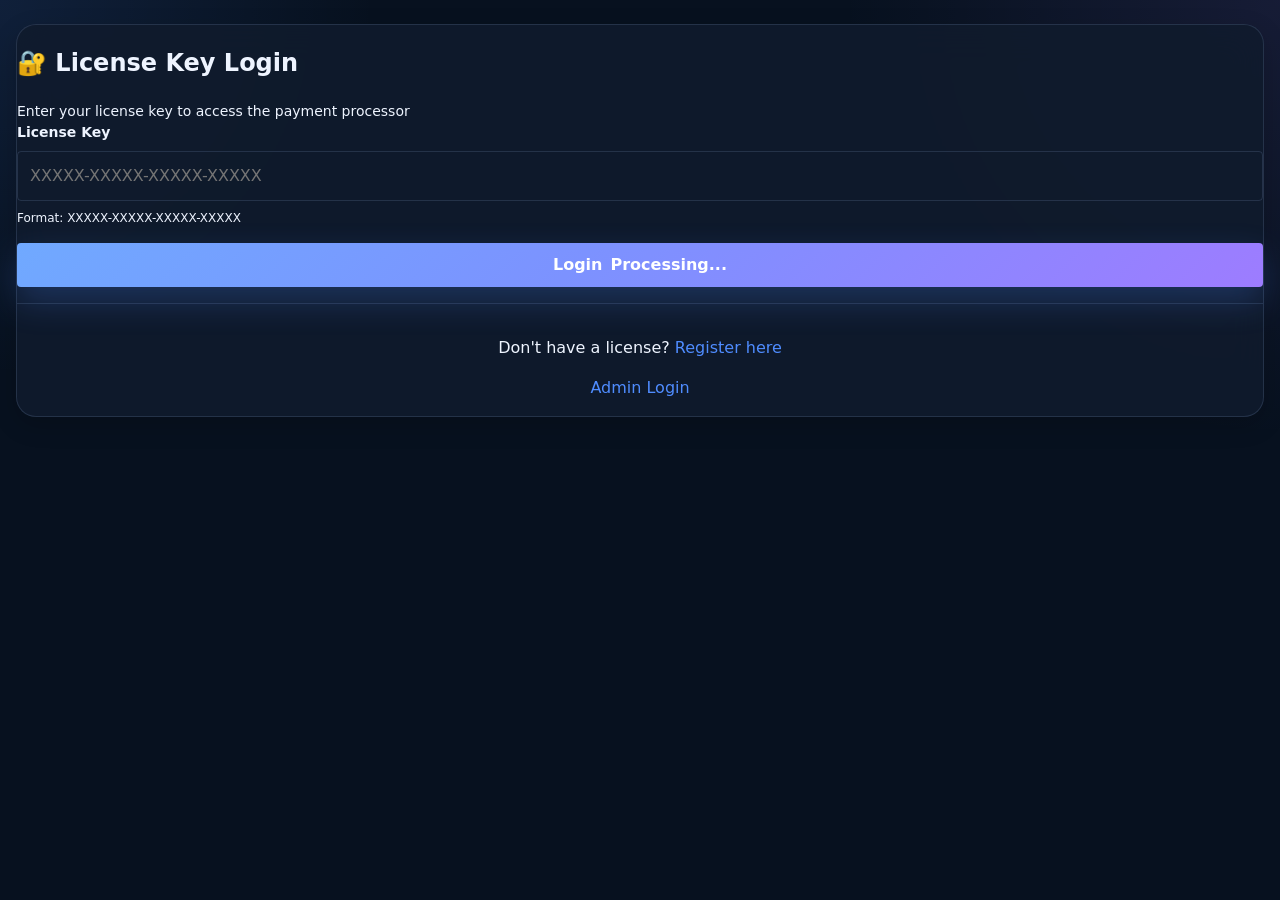
<file: public/index.html>
<!DOCTYPE html>
<html lang="en">
<head>
    <meta charset="UTF-8">
    <meta name="viewport" content="width=device-width, initial-scale=1.0">
    <meta http-equiv="Content-Security-Policy" content="default-src 'self'; connect-src 'self' ws: wss:; img-src 'self' data:; style-src 'self'; script-src 'self'; font-src 'self'; base-uri 'self'; form-action 'self'; object-src 'none'; frame-ancestors 'none'">
    <meta name="color-scheme" content="dark light">
    <meta name="description" content="CebuPacific payment processor dashboard and execution console.">
    <title>CebuPacific Payment Processor</title>
    <link rel="stylesheet" href="/frontend/assets/css/main.css">
    <link rel="stylesheet" href="/frontend/assets/css/themes.css">
    <link rel="stylesheet" href="/frontend/assets/css/components.css">
</head>
<body>
    <a class="skip-link" href="#main-content">Skip to content</a>
    <div class="app-shell" id="app-container">
        <header class="topbar shell-card">
            <div class="brand-block">
                <span class="brand-badge">Production console</span>
                <div>
                    <h1 class="brand-title">CebuPacific Payment Processor</h1>
                    <p class="brand-subtitle">Secure payment orchestration with live operational visibility.</p>
                </div>
            </div>
            <div class="topbar-actions">
                <div class="connection-pill" id="connection-pill" aria-live="polite">
                    <span class="status-dot" aria-hidden="true"></span>
                    <span id="connection-label">Connecting</span>
                </div>
                <div id="theme-toggle"></div>
            </div>
        </header>

        <div id="credit-banner-mount"></div>

        <main id="main-content" class="layout-stack">
            <section id="dashboard-mount" aria-label="Operational dashboard"></section>
            <section class="layout-grid" aria-label="Payment controls and live progress">
                <div class="layout-stack">
                    <div id="payment-form-mount"></div>
                    <div id="progress-tracker-mount"></div>
                    <div id="progress-logger-mount"></div>
                </div>
                <div id="results-list-mount"></div>
            </section>
        </main>
    </div>

    <div id="modal-root"></div>
    <div id="toast-root" aria-live="polite" aria-atomic="true"></div>
    <noscript>
        <div class="noscript-banner">JavaScript is required to use the CebuPacific payment processor dashboard.</div>
    </noscript>
    <script type="module" src="/frontend/assets/js/main.js"></script>
</body>
</html>
</file>
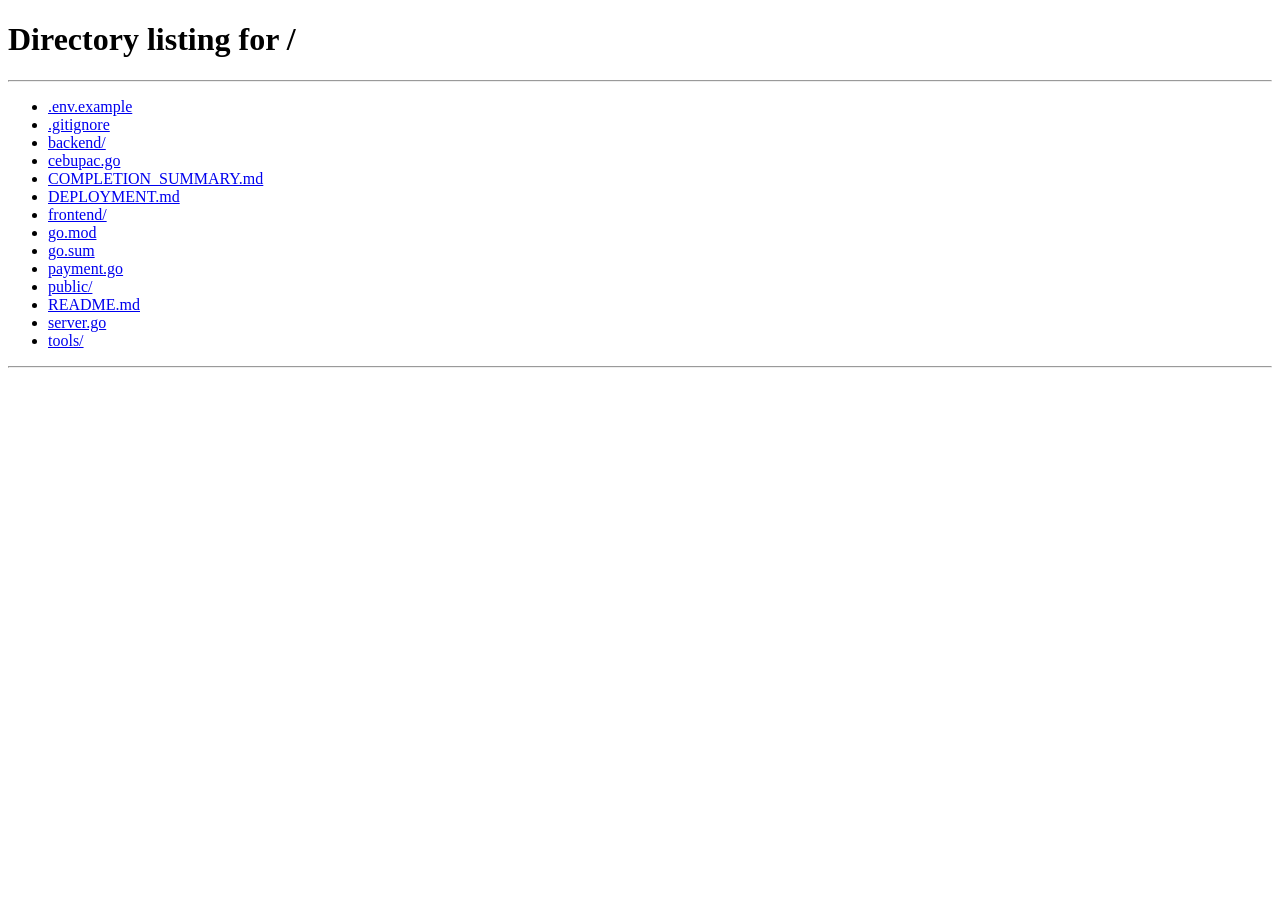
<file: public/admin.html>
<!DOCTYPE html>
<html lang="en">
<head>
    <meta charset="UTF-8">
    <meta name="viewport" content="width=device-width, initial-scale=1.0">
    <meta http-equiv="Content-Security-Policy" content="default-src 'self'; connect-src 'self' ws: wss:; img-src 'self' data:; style-src 'self' 'unsafe-inline'; script-src 'self'; font-src 'self'; base-uri 'self'; form-action 'self'; object-src 'none'; frame-ancestors 'none'">
    <meta name="color-scheme" content="dark light">
    <meta name="description" content="Admin Dashboard for CebuPacific Payment Processor">
    <title>Admin Dashboard - CebuPacific</title>
    <link rel="stylesheet" href="/frontend/assets/css/main.css">
    <link rel="stylesheet" href="/frontend/assets/css/themes.css">
    <link rel="stylesheet" href="/frontend/assets/css/components.css">
    <link rel="stylesheet" href="/frontend/assets/css/admin.css">
</head>
<body>
    <div class="admin-shell" id="admin-container">
        <header class="admin-topbar">
            <div class="brand-block">
                <h1 class="brand-title">👨‍💼 Admin Dashboard</h1>
                <p class="brand-subtitle">License & User Management</p>
            </div>
            <div class="topbar-actions">
                <div id="theme-toggle"></div>
                <button class="btn btn-secondary" id="logout-btn">Logout</button>
            </div>
        </header>

        <div class="admin-layout">
            <aside class="admin-sidebar">
                <nav class="sidebar-nav">
                    <a href="#overview" class="nav-item active" data-section="overview">
                        <span class="nav-icon">📊</span>
                        <span>Overview</span>
                    </a>
                    <a href="#users" class="nav-item" data-section="users">
                        <span class="nav-icon">👥</span>
                        <span>Users</span>
                    </a>
                    <a href="#licenses" class="nav-item" data-section="licenses">
                        <span class="nav-icon">🔑</span>
                        <span>Licenses</span>
                    </a>
                    <a href="#topups" class="nav-item" data-section="topups">
                        <span class="nav-icon">💰</span>
                        <span>Top-ups</span>
                    </a>
                    <a href="#settings" class="nav-item" data-section="settings">
                        <span class="nav-icon">⚙️</span>
                        <span>Settings</span>
                    </a>
                </nav>
            </aside>

            <main class="admin-content">
                <div id="admin-main-mount"></div>
            </main>
        </div>
    </div>

    <div id="modal-root"></div>
    <div id="toast-root" aria-live="polite" aria-atomic="true"></div>
    <script type="module" src="/frontend/assets/js/admin.js"></script>
</body>
</html>
</file>
<file: frontend/assets/css/main.css>
:root {
    --font-sans: Inter, system-ui, -apple-system, BlinkMacSystemFont, "Segoe UI", sans-serif;
    --font-mono: "SFMono-Regular", Consolas, "Liberation Mono", Menlo, monospace;
    --radius-xs: 0.5rem;
    --radius-sm: 0.75rem;
    --radius-md: 1rem;
    --radius-lg: 1.25rem;
    --shadow-sm: 0 8px 24px rgba(0, 0, 0, 0.18);
    --shadow-md: 0 16px 42px rgba(0, 0, 0, 0.22);
    --shadow-focus: 0 0 0 4px rgba(88, 166, 255, 0.2);
    --space-1: 0.25rem;
    --space-2: 0.5rem;
    --space-3: 0.75rem;
    --space-4: 1rem;
    --space-5: 1.25rem;
    --space-6: 1.5rem;
    --space-8: 2rem;
    --space-10: 2.5rem;
    --space-12: 3rem;
    --content-width: 1440px;
    --transition-fast: 160ms ease;
    --transition-base: 220ms ease;
    --transition-slow: 320ms ease;
    --color-bg: #07111f;
    --color-surface: #101b2d;
    --color-surface-elevated: #13233c;
    --color-surface-soft: #182b47;
    --color-border: rgba(170, 196, 255, 0.14);
    --color-border-strong: rgba(170, 196, 255, 0.26);
    --color-text: #eef4ff;
    --color-text-muted: #9cb2d5;
    --color-text-dim: #6f86aa;
    --color-primary: #4f8cff;
    --color-primary-strong: #7cb0ff;
    --color-success: #1fcb75;
    --color-danger: #ff6b7d;
    --color-warning: #ffb347;
    --color-info: #3dd9eb;
    --color-overlay: rgba(3, 9, 18, 0.72);
    --color-skeleton: linear-gradient(90deg, rgba(255,255,255,0.04) 25%, rgba(255,255,255,0.09) 50%, rgba(255,255,255,0.04) 75%);
    --gradient-brand: linear-gradient(135deg, #70a9ff 0%, #7c92ff 45%, #9d7cff 100%);
    --progress-track: rgba(255, 255, 255, 0.08);
    --progress-bar: linear-gradient(90deg, #4f8cff, #7c92ff 60%, #23d4f2 100%);
    color-scheme: dark;
}

* {
    box-sizing: border-box;
}

html {
    font-size: 16px;
    scroll-behavior: smooth;
}

body {
    margin: 0;
    min-height: 100vh;
    font-family: var(--font-sans);
    background:
        radial-gradient(circle at top left, rgba(79, 140, 255, 0.12), transparent 24%),
        radial-gradient(circle at top right, rgba(157, 124, 255, 0.1), transparent 28%),
        var(--color-bg);
    color: var(--color-text);
    line-height: 1.5;
    transition: background var(--transition-slow), color var(--transition-base);
}

body[data-loading="true"] {
    cursor: progress;
}

img,
svg {
    display: block;
    max-width: 100%;
}

button,
input,
textarea,
select {
    font: inherit;
}

button {
    color: inherit;
}

a {
    color: inherit;
}

:focus-visible {
    outline: none;
    box-shadow: var(--shadow-focus);
}

.skip-link {
    position: absolute;
    left: var(--space-4);
    top: -3rem;
    z-index: 100;
    padding: var(--space-3) var(--space-4);
    border-radius: var(--radius-sm);
    background: var(--color-primary);
    color: #fff;
    transition: top var(--transition-fast);
}

.skip-link:focus {
    top: var(--space-4);
}

.app-shell {
    width: min(100%, var(--content-width));
    margin: 0 auto;
    padding: var(--space-6) var(--space-4) var(--space-10);
}

.layout-stack {
    display: grid;
    gap: var(--space-6);
}

.layout-grid {
    display: grid;
    gap: var(--space-6);
    align-items: start;
}

.shell-card {
    background: rgba(16, 27, 45, 0.9);
    backdrop-filter: blur(18px);
    border: 1px solid var(--color-border);
    border-radius: var(--radius-lg);
    box-shadow: var(--shadow-sm);
}

.topbar {
    display: flex;
    flex-direction: column;
    gap: var(--space-5);
    padding: var(--space-6);
    margin-bottom: var(--space-6);
}

.brand-block {
    display: grid;
    gap: var(--space-3);
}

.brand-badge {
    display: inline-flex;
    align-items: center;
    width: fit-content;
    padding: var(--space-2) var(--space-3);
    border-radius: 999px;
    background: rgba(79, 140, 255, 0.12);
    color: var(--color-primary-strong);
    font-size: 0.8125rem;
    font-weight: 700;
    letter-spacing: 0.04em;
    text-transform: uppercase;
}

.brand-title {
    margin: 0;
    font-size: clamp(2rem, 3vw, 3rem);
    line-height: 1.05;
    letter-spacing: -0.04em;
}

.brand-subtitle {
    margin: 0;
    max-width: 48rem;
    color: var(--color-text-muted);
    font-size: 0.98rem;
}

.topbar-actions {
    display: flex;
    flex-wrap: wrap;
    align-items: center;
    gap: var(--space-3);
}

.connection-pill {
    display: inline-flex;
    align-items: center;
    gap: var(--space-2);
    padding: 0.6rem 0.9rem;
    border-radius: 999px;
    background: var(--color-surface-soft);
    border: 1px solid var(--color-border);
    color: var(--color-text-muted);
    min-height: 2.75rem;
}

.status-dot {
    width: 0.6rem;
    height: 0.6rem;
    border-radius: 999px;
    background: var(--color-warning);
    box-shadow: 0 0 0 0 rgba(255, 179, 71, 0.4);
    animation: pulse 2.2s infinite;
}

.status-connected .status-dot {
    background: var(--color-success);
    box-shadow: 0 0 0 0 rgba(31, 203, 117, 0.38);
}

.status-disconnected .status-dot,
.status-error .status-dot {
    background: var(--color-danger);
    box-shadow: 0 0 0 0 rgba(255, 107, 125, 0.38);
}

.status-reconnecting .status-dot {
    background: var(--color-warning);
}

@keyframes pulse {
    0% { box-shadow: 0 0 0 0 currentColor; }
    70% { box-shadow: 0 0 0 0.8rem transparent; }
    100% { box-shadow: 0 0 0 0 transparent; }
}

.noscript-banner {
    margin: var(--space-4);
    padding: var(--space-4);
    border-radius: var(--radius-sm);
    background: #3f1720;
    color: #ffe6ea;
    text-align: center;
}

.sr-only {
    position: absolute;
    width: 1px;
    height: 1px;
    padding: 0;
    margin: -1px;
    overflow: hidden;
    clip: rect(0, 0, 0, 0);
    border: 0;
    white-space: nowrap;
}

.empty-state {
    display: grid;
    place-items: center;
    gap: var(--space-2);
    min-height: 10rem;
    padding: var(--space-6);
    border: 1px dashed var(--color-border);
    border-radius: var(--radius-md);
    color: var(--color-text-muted);
    text-align: center;
    background: rgba(255, 255, 255, 0.02);
}

.stack-xs {
    display: grid;
    gap: var(--space-2);
}

.stack-sm {
    display: grid;
    gap: var(--space-3);
}

.stack-md {
    display: grid;
    gap: var(--space-4);
}

.stack-lg {
    display: grid;
    gap: var(--space-6);
}

.mono {
    font-family: var(--font-mono);
}

.skeleton {
    overflow: hidden;
    position: relative;
    min-height: 1rem;
    border-radius: var(--radius-xs);
    background: rgba(255, 255, 255, 0.03);
}

.skeleton::after {
    content: "";
    position: absolute;
    inset: 0;
    background: var(--color-skeleton);
    animation: shimmer 1.4s infinite linear;
}

@keyframes shimmer {
    from { transform: translateX(-100%); }
    to { transform: translateX(100%); }
}

@media (min-width: 900px) {
    .topbar {
        flex-direction: row;
        align-items: center;
        justify-content: space-between;
    }

    .layout-grid {
        grid-template-columns: minmax(0, 0.95fr) minmax(22rem, 1.05fr);
    }
}

@media (max-width: 640px) {
    .app-shell {
        padding-inline: var(--space-3);
        padding-top: var(--space-4);
    }

    .brand-title {
        font-size: 1.75rem;
    }
}

@media (prefers-reduced-motion: reduce) {
    *, *::before, *::after {
        animation-duration: 0.01ms !important;
        animation-iteration-count: 1 !important;
        transition-duration: 0.01ms !important;
        scroll-behavior: auto !important;
    }
}
</file>
<file: frontend/assets/css/themes.css>
:root,
:root[data-theme="dark"] {
    color-scheme: dark;
}

:root[data-theme="light"] {
    color-scheme: light;
    --color-bg: #f4f8ff;
    --color-surface: rgba(255, 255, 255, 0.9);
    --color-surface-elevated: #ffffff;
    --color-surface-soft: #edf3ff;
    --color-border: rgba(38, 68, 124, 0.12);
    --color-border-strong: rgba(38, 68, 124, 0.22);
    --color-text: #12213a;
    --color-text-muted: #4f6280;
    --color-text-dim: #7386a0;
    --color-primary: #2f6dff;
    --color-primary-strong: #0f57ff;
    --color-success: #198754;
    --color-danger: #cf3347;
    --color-warning: #d97706;
    --color-info: #0ea5e9;
    --color-overlay: rgba(17, 24, 39, 0.48);
    --shadow-sm: 0 10px 28px rgba(11, 27, 57, 0.08);
    --shadow-md: 0 18px 48px rgba(11, 27, 57, 0.12);
    --progress-track: rgba(18, 33, 58, 0.08);
    --color-skeleton: linear-gradient(90deg, rgba(18,33,58,0.05) 25%, rgba(18,33,58,0.1) 50%, rgba(18,33,58,0.05) 75%);
}

html,
body,
.shell-card,
.card,
.btn,
.toast,
.modal__dialog,
.input,
.textarea,
.select,
.progress,
.result-item {
    transition:
        background-color var(--transition-base),
        border-color var(--transition-base),
        color var(--transition-base),
        box-shadow var(--transition-base),
        transform var(--transition-fast);
}
</file>
<file: frontend/assets/css/components.css>
.card {
    background: var(--color-surface);
    border: 1px solid var(--color-border);
    border-radius: var(--radius-lg);
    box-shadow: var(--shadow-sm);
    padding: var(--space-6);
}

.card__header {
    display: flex;
    flex-wrap: wrap;
    align-items: flex-start;
    justify-content: space-between;
    gap: var(--space-3);
    margin-bottom: var(--space-5);
}

.card__title {
    margin: 0;
    font-size: 1.125rem;
    letter-spacing: -0.02em;
}

.card__subtitle {
    margin: var(--space-1) 0 0;
    color: var(--color-text-muted);
    font-size: 0.92rem;
}

.stats-grid {
    display: grid;
    gap: var(--space-4);
    grid-template-columns: repeat(auto-fit, minmax(10rem, 1fr));
}

.stat-card {
    display: grid;
    gap: var(--space-2);
    min-height: 7.25rem;
    padding: var(--space-4);
    border-radius: var(--radius-md);
    background: var(--color-surface-soft);
    border: 1px solid var(--color-border);
}

.metric-label {
    color: var(--color-text-muted);
    font-size: 0.8125rem;
    text-transform: uppercase;
    letter-spacing: 0.06em;
}

.metric-value {
    font-size: clamp(1.4rem, 2vw, 2rem);
    line-height: 1;
    font-weight: 800;
    letter-spacing: -0.04em;
}

.metric-note {
    color: var(--color-text-dim);
    font-size: 0.875rem;
}

.metric-inline {
    display: flex;
    align-items: baseline;
    justify-content: space-between;
    gap: var(--space-3);
}

.btn-row {
    display: flex;
    flex-wrap: wrap;
    gap: var(--space-3);
}

.btn {
    display: inline-flex;
    align-items: center;
    justify-content: center;
    gap: var(--space-2);
    min-height: 2.75rem;
    padding: 0.75rem 1rem;
    border: 1px solid transparent;
    border-radius: var(--radius-sm);
    cursor: pointer;
    text-decoration: none;
    font-weight: 700;
    line-height: 1.1;
}

.btn[disabled] {
    opacity: 0.6;
    cursor: not-allowed;
}

.btn-primary {
    background: var(--gradient-brand);
    color: #ffffff;
    box-shadow: 0 14px 34px rgba(79, 140, 255, 0.24);
}

.btn-primary:hover:not([disabled]) {
    transform: translateY(-1px);
    box-shadow: 0 18px 42px rgba(79, 140, 255, 0.28);
}

.btn-secondary {
    background: var(--color-surface-soft);
    color: var(--color-text);
    border-color: var(--color-border);
}

.btn-ghost {
    background: transparent;
    color: var(--color-text-muted);
    border-color: var(--color-border);
}

.btn-icon {
    padding-inline: 0.9rem;
}

.field-grid {
    display: grid;
    gap: var(--space-4);
}

.field {
    display: grid;
    gap: var(--space-2);
}

.field__label-row {
    display: flex;
    align-items: center;
    justify-content: space-between;
    gap: var(--space-3);
}

.field label {
    font-weight: 700;
}

.field__hint,
.helper-text {
    color: var(--color-text-muted);
    font-size: 0.875rem;
}

.input,
.textarea,
.select {
    width: 100%;
    min-height: 2.85rem;
    border: 1px solid var(--color-border);
    border-radius: var(--radius-sm);
    padding: 0.875rem 0.95rem;
    background: var(--color-surface-elevated);
    color: var(--color-text);
}

.textarea {
    min-height: 7rem;
    resize: vertical;
}

.textarea--cards {
    min-height: 8rem;
    font-family: var(--font-mono);
}

.input--mono,
.textarea--mono {
    font-family: var(--font-mono);
}

.field--error .input,
.field--error .textarea,
.field--error .select {
    border-color: rgba(255, 107, 125, 0.8);
}

.field__error {
    color: var(--color-danger);
    font-size: 0.875rem;
}

.mode-switch {
    display: inline-flex;
    flex-wrap: wrap;
    gap: var(--space-2);
    padding: var(--space-2);
    background: var(--color-surface-soft);
    border-radius: 999px;
    border: 1px solid var(--color-border);
}

.mode-switch__button {
    min-width: 8.75rem;
    min-height: 2.5rem;
    padding: 0.6rem 1rem;
    border: none;
    border-radius: 999px;
    background: transparent;
    color: var(--color-text-muted);
    cursor: pointer;
    font-weight: 700;
}

.mode-switch__button.is-active {
    background: var(--gradient-brand);
    color: #ffffff;
    box-shadow: 0 10px 24px rgba(79, 140, 255, 0.22);
}

.badge-row {
    display: flex;
    flex-wrap: wrap;
    gap: var(--space-2);
}

.badge {
    display: inline-flex;
    align-items: center;
    gap: var(--space-2);
    padding: 0.4rem 0.7rem;
    border-radius: 999px;
    font-size: 0.8rem;
    font-weight: 700;
    border: 1px solid transparent;
    white-space: nowrap;
}

.badge--success {
    color: var(--color-success);
    background: color-mix(in srgb, var(--color-success) 12%, transparent);
    border-color: color-mix(in srgb, var(--color-success) 28%, transparent);
}

.badge--danger {
    color: var(--color-danger);
    background: color-mix(in srgb, var(--color-danger) 12%, transparent);
    border-color: color-mix(in srgb, var(--color-danger) 24%, transparent);
}

.badge--warning {
    color: var(--color-warning);
    background: color-mix(in srgb, var(--color-warning) 12%, transparent);
    border-color: color-mix(in srgb, var(--color-warning) 24%, transparent);
}

.badge--info {
    color: var(--color-info);
    background: color-mix(in srgb, var(--color-info) 12%, transparent);
    border-color: color-mix(in srgb, var(--color-info) 24%, transparent);
}

.progress {
    width: 100%;
    height: 0.9rem;
    border-radius: 999px;
    overflow: hidden;
    background: var(--progress-track);
}

.progress--compact {
    height: 0.65rem;
}

.progress__bar {
    width: 0%;
    height: 100%;
    border-radius: inherit;
    background: var(--progress-bar);
    transition: width var(--transition-slow);
}

.key-value-grid {
    display: grid;
    gap: var(--space-3);
    grid-template-columns: repeat(auto-fit, minmax(12rem, 1fr));
}

.key-value {
    display: grid;
    gap: var(--space-1);
    padding: var(--space-3);
    border-radius: var(--radius-sm);
    background: rgba(255, 255, 255, 0.02);
    border: 1px solid var(--color-border);
}

.key-value dt {
    margin: 0;
    color: var(--color-text-muted);
    font-size: 0.8125rem;
}

.key-value dd {
    margin: 0;
    font-weight: 700;
}

.results-toolbar {
    display: flex;
    flex-wrap: wrap;
    align-items: center;
    justify-content: space-between;
    gap: var(--space-3);
}

.results-grid {
    display: grid;
    gap: var(--space-4);
}

.results-column {
    display: grid;
    gap: var(--space-3);
    min-height: 24rem;
    align-content: start;
    padding: var(--space-4);
    border-radius: var(--radius-md);
    background: var(--color-surface-soft);
    border: 1px solid var(--color-border);
}

.result-list {
    display: grid;
    gap: var(--space-3);
    align-content: start;
}

.result-item {
    display: grid;
    gap: var(--space-3);
    padding: var(--space-4);
    border-radius: var(--radius-sm);
    border: 1px solid var(--color-border);
    background: var(--color-surface-elevated);
}

.result-item__header,
.result-item__footer {
    display: flex;
    flex-wrap: wrap;
    align-items: center;
    justify-content: space-between;
    gap: var(--space-2);
}

.result-item__message {
    margin: 0;
    color: var(--color-text-muted);
    overflow-wrap: anywhere;
}

.result-item__meta {
    color: var(--color-text-dim);
    font-size: 0.82rem;
}

.toolbar-group {
    display: flex;
    flex-wrap: wrap;
    gap: var(--space-2);
}

.toast-stack {
    position: fixed;
    right: var(--space-4);
    bottom: var(--space-4);
    display: grid;
    gap: var(--space-3);
    width: min(26rem, calc(100vw - 2rem));
    z-index: 50;
}

.toast {
    display: grid;
    gap: var(--space-2);
    padding: var(--space-4);
    border-radius: var(--radius-md);
    border: 1px solid var(--color-border);
    background: var(--color-surface-elevated);
    box-shadow: var(--shadow-md);
    cursor: pointer;
}

.toast--success { border-color: color-mix(in srgb, var(--color-success) 32%, var(--color-border)); }
.toast--error { border-color: color-mix(in srgb, var(--color-danger) 36%, var(--color-border)); }
.toast--warning { border-color: color-mix(in srgb, var(--color-warning) 36%, var(--color-border)); }
.toast--info { border-color: color-mix(in srgb, var(--color-info) 32%, var(--color-border)); }

.toast__title {
    font-weight: 800;
}

.toast__message {
    color: var(--color-text-muted);
}

.modal {
    position: fixed;
    inset: 0;
    display: none;
    place-items: center;
    padding: var(--space-4);
    background: var(--color-overlay);
    z-index: 60;
}

.modal.is-open {
    display: grid;
}

.modal__dialog {
    width: min(100%, 34rem);
    max-height: calc(100vh - 2rem);
    overflow: auto;
    padding: var(--space-6);
    border-radius: var(--radius-lg);
    border: 1px solid var(--color-border-strong);
    background: var(--color-surface);
    box-shadow: var(--shadow-md);
}

.modal__title {
    margin: 0;
    font-size: 1.25rem;
}

.modal__description {
    margin: var(--space-3) 0 0;
    color: var(--color-text-muted);
}

.modal__body {
    margin-top: var(--space-5);
}

.modal__actions {
    display: flex;
    justify-content: flex-end;
    gap: var(--space-3);
    margin-top: var(--space-6);
}

.theme-toggle {
    min-width: 8.5rem;
}

@media (min-width: 840px) {
    .results-grid {
        grid-template-columns: repeat(2, minmax(0, 1fr));
    }
}

/* Credit Banner Styles */
.credit-banner {
    margin-bottom: 1rem;
    border-left: 4px solid var(--color-warning);
}

.alert {
    padding: 1rem;
    border-radius: 0.5rem;
    display: flex;
    align-items: flex-start;
    gap: 1rem;
    background-color: var(--color-surface);
    border: 1px solid var(--color-border);
}

.alert-warning {
    background-color: rgba(255, 193, 7, 0.1);
    border-color: var(--color-warning);
}

.alert-info {
    background-color: rgba(33, 150, 243, 0.1);
    border-color: var(--color-info);
}

.alert-icon {
    font-size: 1.5rem;
}

.alert-content {
    flex: 1;
}

.alert-title {
    margin: 0 0 0.5rem 0;
    font-size: 1rem;
    font-weight: 600;
}

.alert-message {
    margin: 0;
    font-size: 0.875rem;
    line-height: 1.5;
}

.alert-close {
    background: none;
    border: none;
    font-size: 1.5rem;
    cursor: pointer;
    opacity: 0.6;
    padding: 0;
    width: 24px;
    height: 24px;
    display: flex;
    align-items: center;
    justify-content: center;
}

.alert-close:hover {
    opacity: 1;
}

/* Progress Logger Styles */
.progress-logger {
    background-color: var(--color-surface);
    border: 1px solid var(--color-border);
    border-radius: 0.5rem;
    padding: 1rem;
    margin-top: 1rem;
}

.progress-header {
    display: flex;
    justify-content: space-between;
    align-items: center;
    margin-bottom: 1rem;
}

.progress-header h4 {
    margin: 0;
    font-size: 1rem;
    font-weight: 600;
}

.btn-icon {
    background: none;
    border: none;
    cursor: pointer;
    font-size: 1.2rem;
    padding: 0.25rem 0.5rem;
    border-radius: 0.25rem;
    opacity: 0.7;
    transition: opacity 0.2s;
}

.btn-icon:hover {
    opacity: 1;
    background-color: rgba(0, 0, 0, 0.1);
}

.progress-bar-container {
    margin-bottom: 1rem;
}

.progress-bar {
    width: 100%;
    height: 24px;
    background-color: var(--color-background);
    border-radius: 12px;
    overflow: hidden;
    position: relative;
    border: 1px solid var(--color-border);
}

.progress-fill {
    height: 100%;
    background: linear-gradient(90deg, var(--color-primary), var(--color-accent));
    transition: width 0.3s ease;
    display: flex;
    align-items: center;
    justify-content: flex-end;
    padding-right: 0.5rem;
}

.progress-text {
    text-align: center;
    font-size: 0.75rem;
    font-weight: 600;
    margin-top: 0.25rem;
}

.progress-step {
    font-size: 0.875rem;
    color: var(--color-text-secondary);
    margin-bottom: 0.5rem;
    min-height: 1.25rem;
}

.log-panel {
    border: 1px solid var(--color-border);
    border-radius: 0.25rem;
    background-color: var(--color-background);
    max-height: 300px;
    overflow-y: auto;
}

.log-entries {
    padding: 0.5rem;
    font-family: 'Courier New', monospace;
    font-size: 0.75rem;
}

.log-entry {
    padding: 0.25rem 0;
    display: flex;
    align-items: center;
    gap: 0.5rem;
    line-height: 1.4;
}

.log-time {
    color: var(--color-text-secondary);
    font-weight: 600;
}

.log-icon {
    flex-shrink: 0;
}

.log-message {
    flex: 1;
}

.log-info {
    color: var(--color-info);
}

.log-success {
    color: var(--color-success);
}

.log-error {
    color: var(--color-error);
}

.log-warning {
    color: var(--color-warning);
}

/* Form Overlay for Zero Credits */
.form-overlay {
    position: absolute;
    top: 0;
    left: 0;
    right: 0;
    bottom: 0;
    background: rgba(0, 0, 0, 0.8);
    display: flex;
    align-items: center;
    justify-content: center;
    z-index: 10;
    border-radius: inherit;
}

.overlay-content {
    text-align: center;
    padding: 2rem;
    background-color: var(--color-surface);
    border-radius: 0.5rem;
    border: 2px solid var(--color-warning);
}

.overlay-content h3 {
    margin: 0 0 0.5rem 0;
    color: var(--color-warning);
    font-size: 1.5rem;
}

.overlay-content p {
    margin: 0;
    font-size: 1rem;
}

/* Login Form Styles */
.form-stack {
    display: flex;
    flex-direction: column;
    gap: 1rem;
}

.form-group {
    display: flex;
    flex-direction: column;
    gap: 0.5rem;
}

.form-group label {
    font-weight: 600;
    font-size: 0.875rem;
}

.form-input {
    padding: 0.75rem;
    border: 1px solid var(--color-border);
    border-radius: 0.25rem;
    background-color: var(--color-background);
    color: var(--color-text);
    font-size: 1rem;
    transition: border-color 0.2s;
}

.form-input:focus {
    outline: none;
    border-color: var(--color-primary);
}

.form-input:disabled,
.form-input.disabled {
    opacity: 0.5;
    cursor: not-allowed;
}

.form-hint {
    font-size: 0.75rem;
    color: var(--color-text-secondary);
}

.form-actions {
    display: flex;
    gap: 0.5rem;
    justify-content: flex-end;
}

.btn {
    padding: 0.75rem 1.5rem;
    border-radius: 0.25rem;
    font-size: 1rem;
    font-weight: 600;
    cursor: pointer;
    transition: all 0.2s;
    border: none;
}

.btn-primary {
    background-color: var(--color-primary);
    color: white;
}

.btn-primary:hover:not(:disabled) {
    background-color: var(--color-primary-dark);
}

.btn-secondary {
    background-color: transparent;
    color: var(--color-text);
    border: 1px solid var(--color-border);
}

.btn-secondary:hover:not(:disabled) {
    background-color: var(--color-surface);
}

.btn-block {
    width: 100%;
}

.btn:disabled {
    opacity: 0.6;
    cursor: not-allowed;
}

.btn-loader {
    display: inline-block;
}

.checkbox-label {
    display: flex;
    align-items: center;
    gap: 0.5rem;
    cursor: pointer;
}

.checkbox-label input[type="checkbox"] {
    cursor: pointer;
}

.text-center {
    text-align: center;
}

.link {
    color: var(--color-primary);
    text-decoration: none;
    cursor: pointer;
}

.link:hover {
    text-decoration: underline;
}

.card-footer {
    border-top: 1px solid var(--color-border);
    padding-top: 1rem;
    margin-top: 1rem;
}

.card-subtitle {
    color: var(--color-text-secondary);
    font-size: 0.875rem;
    margin: 0.5rem 0 0 0;
}
</file>
<file: frontend/assets/css/admin.css>
:root {
    --admin-sidebar-width: 240px;
}

.admin-shell {
    min-height: 100vh;
    display: flex;
    flex-direction: column;
}

.admin-topbar {
    display: flex;
    justify-content: space-between;
    align-items: center;
    padding: 1rem 2rem;
    background-color: var(--color-surface);
    border-bottom: 1px solid var(--color-border);
}

.admin-layout {
    display: flex;
    flex: 1;
}

.admin-sidebar {
    width: var(--admin-sidebar-width);
    background-color: var(--color-surface);
    border-right: 1px solid var(--color-border);
    padding: 1rem 0;
}

.sidebar-nav {
    display: flex;
    flex-direction: column;
}

.nav-item {
    display: flex;
    align-items: center;
    gap: 0.75rem;
    padding: 0.75rem 1.5rem;
    color: var(--color-text);
    text-decoration: none;
    transition: all 0.2s;
    border-left: 3px solid transparent;
}

.nav-item:hover {
    background-color: var(--color-background);
}

.nav-item.active {
    background-color: var(--color-background);
    border-left-color: var(--color-primary);
    font-weight: 600;
}

.nav-icon {
    font-size: 1.25rem;
}

.admin-content {
    flex: 1;
    padding: 2rem;
    background-color: var(--color-background);
    overflow-y: auto;
}

/* Overview Cards */
.stats-grid {
    display: grid;
    grid-template-columns: repeat(auto-fit, minmax(240px, 1fr));
    gap: 1rem;
    margin-bottom: 2rem;
}

.stat-card {
    background-color: var(--color-surface);
    border: 1px solid var(--color-border);
    border-radius: 0.5rem;
    padding: 1.5rem;
}

.stat-label {
    font-size: 0.875rem;
    color: var(--color-text-secondary);
    margin-bottom: 0.5rem;
}

.stat-value {
    font-size: 2rem;
    font-weight: 700;
    color: var(--color-text);
}

.stat-trend {
    font-size: 0.75rem;
    margin-top: 0.5rem;
}

.trend-up {
    color: var(--color-success);
}

.trend-down {
    color: var(--color-error);
}

/* Data Tables */
.admin-table-container {
    background-color: var(--color-surface);
    border: 1px solid var(--color-border);
    border-radius: 0.5rem;
    overflow: hidden;
}

.table-header {
    padding: 1rem;
    border-bottom: 1px solid var(--color-border);
    display: flex;
    justify-content: space-between;
    align-items: center;
}

.table-title {
    font-size: 1.25rem;
    font-weight: 600;
    margin: 0;
}

.table-actions {
    display: flex;
    gap: 0.5rem;
}

.search-input {
    padding: 0.5rem 1rem;
    border: 1px solid var(--color-border);
    border-radius: 0.25rem;
    background-color: var(--color-background);
    color: var(--color-text);
    font-size: 0.875rem;
    min-width: 250px;
}

.search-input:focus {
    outline: none;
    border-color: var(--color-primary);
}

.data-table {
    width: 100%;
    border-collapse: collapse;
}

.data-table th,
.data-table td {
    padding: 1rem;
    text-align: left;
    border-bottom: 1px solid var(--color-border);
}

.data-table th {
    background-color: var(--color-background);
    font-weight: 600;
    font-size: 0.875rem;
    text-transform: uppercase;
    letter-spacing: 0.5px;
}

.data-table tbody tr:hover {
    background-color: var(--color-background);
}

.data-table tbody tr:last-child td {
    border-bottom: none;
}

/* Status Badges */
.status-badge {
    display: inline-block;
    padding: 0.25rem 0.75rem;
    border-radius: 12px;
    font-size: 0.75rem;
    font-weight: 600;
    text-transform: uppercase;
}

.status-active {
    background-color: rgba(76, 175, 80, 0.2);
    color: var(--color-success);
}

.status-pending {
    background-color: rgba(255, 193, 7, 0.2);
    color: var(--color-warning);
}

.status-expired {
    background-color: rgba(244, 67, 54, 0.2);
    color: var(--color-error);
}

.status-approved {
    background-color: rgba(76, 175, 80, 0.2);
    color: var(--color-success);
}

.status-denied {
    background-color: rgba(244, 67, 54, 0.2);
    color: var(--color-error);
}

/* Action Buttons */
.action-buttons {
    display: flex;
    gap: 0.5rem;
}

.btn-sm {
    padding: 0.25rem 0.75rem;
    font-size: 0.75rem;
}

.btn-danger {
    background-color: var(--color-error);
    color: white;
}

.btn-danger:hover:not(:disabled) {
    background-color: #c62828;
}

.btn-success {
    background-color: var(--color-success);
    color: white;
}

.btn-success:hover:not(:disabled) {
    background-color: #43a047;
}

.btn-warning {
    background-color: var(--color-warning);
    color: #000;
}

.btn-warning:hover:not(:disabled) {
    background-color: #ffa000;
}

/* Form Sections */
.settings-section {
    background-color: var(--color-surface);
    border: 1px solid var(--color-border);
    border-radius: 0.5rem;
    padding: 1.5rem;
    margin-bottom: 1.5rem;
}

.settings-section h3 {
    margin: 0 0 1rem 0;
    font-size: 1.125rem;
}

.form-row {
    display: grid;
    grid-template-columns: repeat(auto-fit, minmax(300px, 1fr));
    gap: 1rem;
}

.file-upload-area {
    border: 2px dashed var(--color-border);
    border-radius: 0.5rem;
    padding: 2rem;
    text-align: center;
    cursor: pointer;
    transition: all 0.2s;
}

.file-upload-area:hover {
    border-color: var(--color-primary);
    background-color: rgba(33, 150, 243, 0.05);
}

.file-upload-area.has-file {
    border-color: var(--color-success);
    border-style: solid;
}

.file-preview {
    max-width: 200px;
    max-height: 200px;
    margin: 1rem auto;
}

/* Empty State */
.empty-state {
    text-align: center;
    padding: 3rem;
    color: var(--color-text-secondary);
}

.empty-state-icon {
    font-size: 4rem;
    margin-bottom: 1rem;
}

.empty-state-title {
    font-size: 1.25rem;
    font-weight: 600;
    margin-bottom: 0.5rem;
}

/* Loading State */
.loading-spinner {
    display: inline-block;
    width: 20px;
    height: 20px;
    border: 3px solid rgba(0, 0, 0, 0.1);
    border-radius: 50%;
    border-top-color: var(--color-primary);
    animation: spin 0.8s linear infinite;
}

@keyframes spin {
    to { transform: rotate(360deg); }
}

.section-title {
    font-size: 1.5rem;
    font-weight: 600;
    margin-bottom: 1.5rem;
}

/* Pagination */
.pagination {
    display: flex;
    justify-content: center;
    align-items: center;
    gap: 0.5rem;
    padding: 1rem;
    border-top: 1px solid var(--color-border);
}

.pagination-btn {
    padding: 0.5rem 1rem;
    border: 1px solid var(--color-border);
    background-color: var(--color-background);
    color: var(--color-text);
    cursor: pointer;
    border-radius: 0.25rem;
}

.pagination-btn:hover:not(:disabled) {
    background-color: var(--color-surface);
}

.pagination-btn:disabled {
    opacity: 0.5;
    cursor: not-allowed;
}

.pagination-info {
    font-size: 0.875rem;
    color: var(--color-text-secondary);
}
</file>
